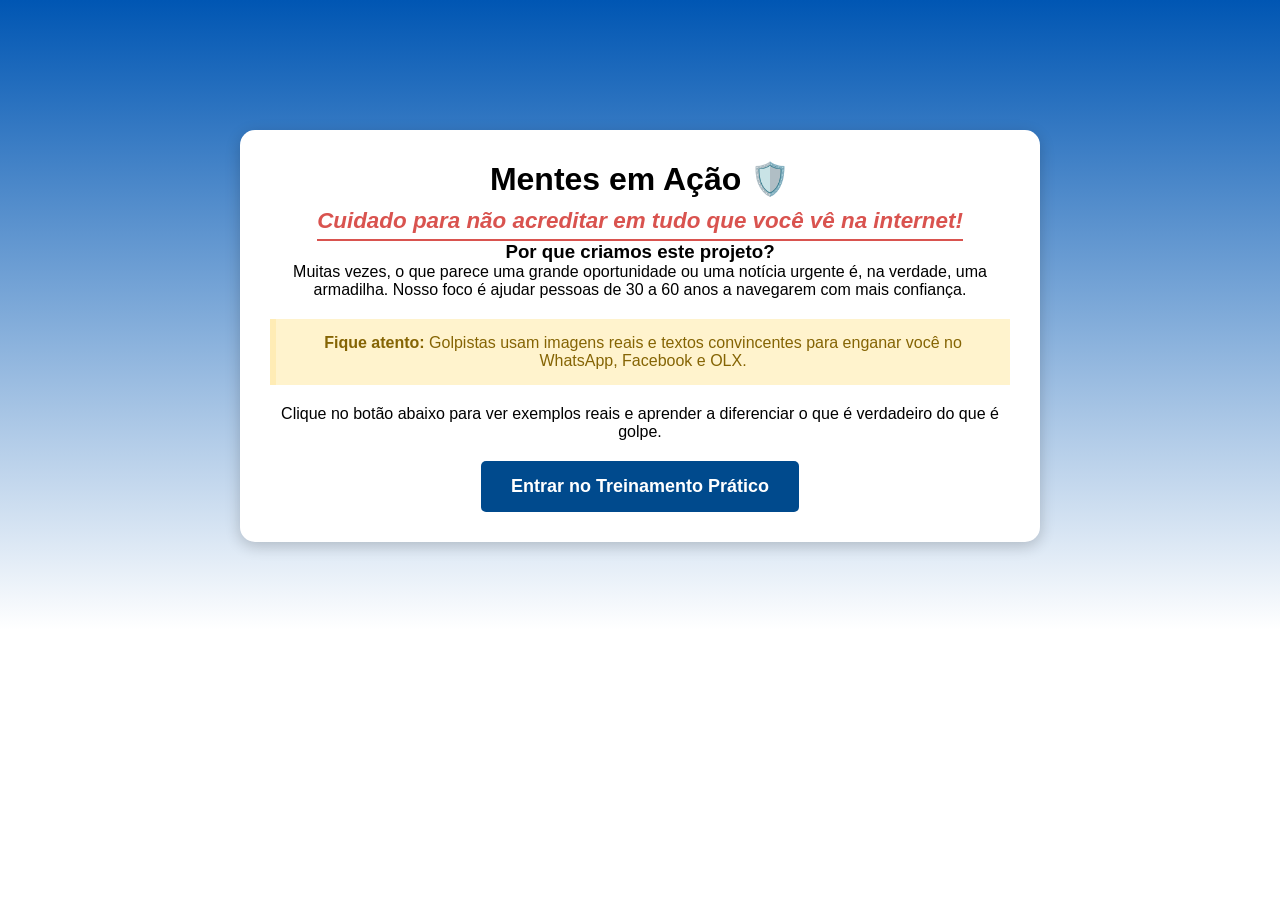
<file: index.html>
<!DOCTYPE html>
<html lang="pt-br">
<head>
    <meta charset="UTF-8">
    <meta name="viewport" content="width=device-width, initial-scale=1.0">
    <title>Mentes em Ação - Segurança Digital</title>
    <link rel="stylesheet" href="pagina.css">
</head>
<body>
    <div class="container-entrada">
        <header>
            <h1>Mentes em Ação 🛡️</h1>
            <h2 class="frase-alerta">Cuidado para não acreditar em tudo que você vê na internet!</h2>
        </header>

        <section class="conteudo-explicativo">
            <h3>Por que criamos este projeto?</h3>
            <p>Muitas vezes, o que parece uma grande oportunidade ou uma notícia urgente é, na verdade, uma armadilha. Nosso foco é ajudar pessoas de 30 a 60 anos a navegarem com mais confiança.</p>
            
            <div class="alerta-box">
                <p><strong>Fique atento:</strong> Golpistas usam imagens reais e textos convincentes para enganar você no WhatsApp, Facebook e OLX.</p>
            </div>

            <p>Clique no botão abaixo para ver exemplos reais e aprender a diferenciar o que é verdadeiro do que é golpe.</p>
            
            <a href="quiz.html" class="botao-proximo">Entrar no Treinamento Prático</a>
        </section>
    </div>
</body>
</html>
</file>
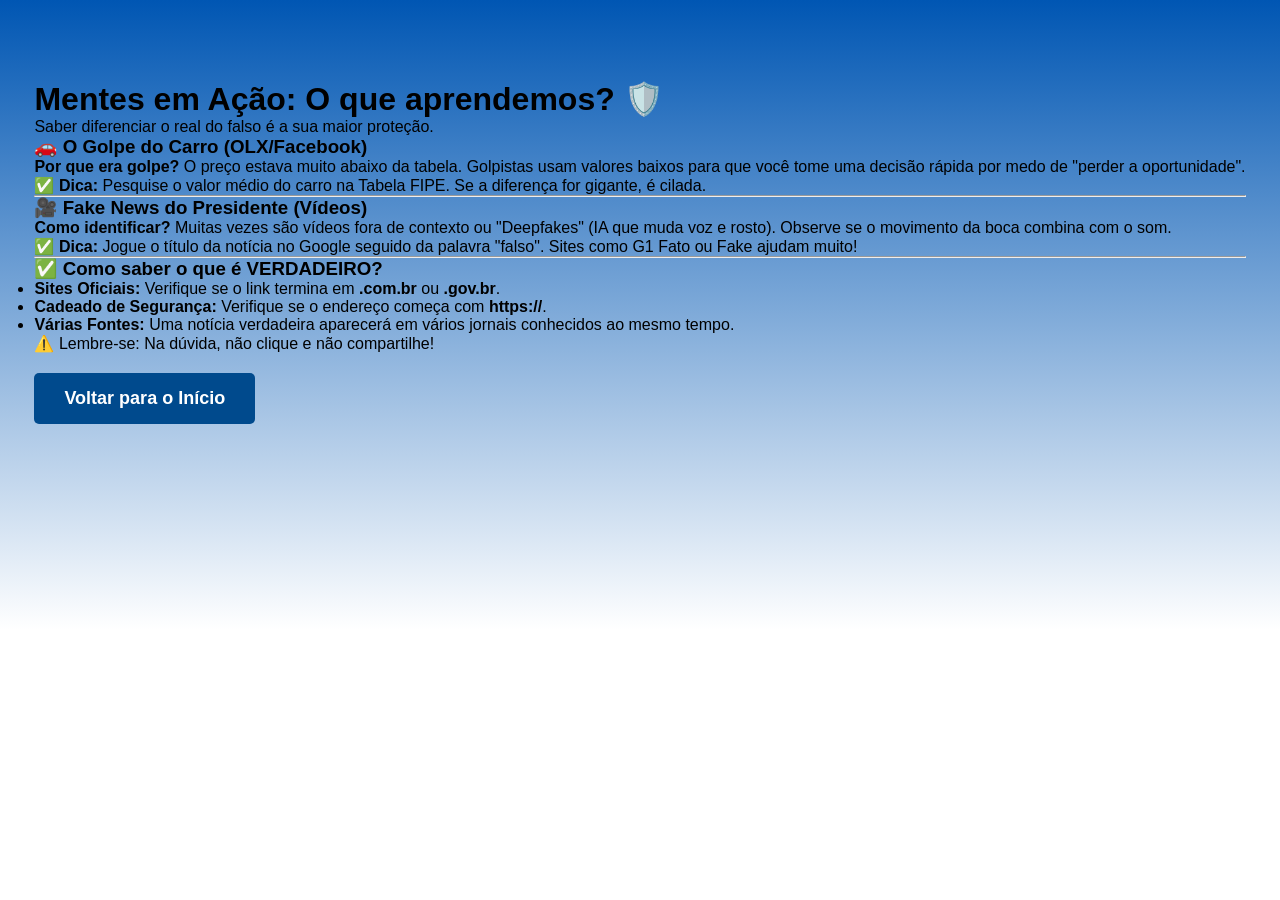
<file: explica.html>
<!DOCTYPE html>
<html lang="pt-br">
<head>
    <meta charset="UTF-8">
    <meta name="viewport" content="width=device-width, initial-scale=1.0">
    <title>Análise de Veracidade - Mentes em Ação</title>
    <link rel="stylesheet" href="pagina.css">
</head>
<body>
    <div class="container-explica">
        <header>
            <h1>Mentes em Ação: O que aprendemos? 🛡️</h1>
            <p>Saber diferenciar o real do falso é a sua maior proteção.</p>
        </header>

        <section class="analise-item">
            <h3>🚗 O Golpe do Carro (OLX/Facebook)</h3>
            <p><strong>Por que era golpe?</strong> O preço estava muito abaixo da tabela. Golpistas usam valores baixos para que você tome uma decisão rápida por medo de "perder a oportunidade".</p>
            <p class="dica-check">✅ <strong>Dica:</strong> Pesquise o valor médio do carro na Tabela FIPE. Se a diferença for gigante, é cilada.</p>
        </section>

        <hr>

        <section class="analise-item">
            <h3>🎥 Fake News do Presidente (Vídeos)</h3>
            <p><strong>Como identificar?</strong> Muitas vezes são vídeos fora de contexto ou "Deepfakes" (IA que muda voz e rosto). Observe se o movimento da boca combina com o som.</p>
            <p class="dica-check">✅ <strong>Dica:</strong> Jogue o título da notícia no Google seguido da palavra "falso". Sites como G1 Fato ou Fake ajudam muito!</p>
        </section>

        <hr>

        <section class="analise-item">
            <h3>✅ Como saber o que é VERDADEIRO?</h3>
            <ul>
                <li><strong>Sites Oficiais:</strong> Verifique se o link termina em <b>.com.br</b> ou <b>.gov.br</b>.</li>
                <li><strong>Cadeado de Segurança:</strong> Verifique se o endereço começa com <b>https://</b>.</li>
                <li><strong>Várias Fontes:</strong> Uma notícia verdadeira aparecerá em vários jornais conhecidos ao mesmo tempo.</li>
            </ul>
        </section>

        <div class="alerta-final">
            <p>⚠️ Lembre-se: Na dúvida, não clique e não compartilhe!</p>
        </div>

        <a href="index.html" class="botao-proximo">Voltar para o Início</a>
    </div>
</body>
</html>
</file>
<file: pagina.css>
/* 1. Configuração de reset (topo do arquivo) */
* {
    margin: 0;
    padding: 0;
    box-sizing: border-box;
    font-family: Arial, sans-serif;
}

/* 2. O fundo azul com branco e centralização */
body {
    width: 100%;
    min-height: 100vh;
    background: linear-gradient(180deg, #0056b3 0%, #ffffff 70%) no-repeat;
    display: flex;
    flex-direction: column;
    align-items: center;
    padding-top: 80px; 
}
/* Essa é a parte que faltava para colocar um do lado do outro */
.container-cards {
    display: flex;           /* Ativa o alinhamento flexível */
    flex-direction: row;     /* Força a ficar em linha (lado a lado) */
    justify-content: center; /* Centraliza o par de cards na tela */
    align-items: flex-start; /* Alinha os cards pelo topo */
    gap: 30px;               /* Cria o espaço entre um card e outro */
    flex-wrap: wrap;         /* Se a tela diminuir, um vai para baixo do outro */
    width: 100%;
    max-width: 1200px;       /* Evita que fiquem muito longe em telas enormes */
    margin: 20px auto;       /* Centraliza o bloco todo */
}
/* 3. Estilo dos Cards */
.card {
    background-color: white;
    border-radius: 8px;
    width: 320px;
    /* Altura fixa para os dois cards serem idênticos */
    height: 520px; 
    padding: 20px;
    box-shadow: 0 15px 35px rgba(0,0,0,0.2);
    
    /* O segredo para alinhar tudo dentro */
    display: flex;
    flex-direction: column;
}

.card img {
    width: 100%;
    height: 180px;
    object-fit: cover;
    border-radius: 4px;
    margin-bottom: 10px;
}

.card h3 {
    font-size: 1.1rem;
    margin-bottom: 10px;
    /* Define um espaço fixo para o título */
    min-height: 50px; 
}

.card p {
    font-size: 0.9rem;
    color: #555;
    /* Faz o texto ocupar o espaço que sobrar, empurrando o botão */
    flex-grow: 1; 
    margin-bottom: 15px;
}

.botao-personalizado {
    display: block;
    width: 100%;
    padding: 12px 0;
    text-decoration: none;
    border-radius: 5px;
    font-weight: bold;
    text-align: center;
    /* Garante que o botão fique sempre no final */
    margin-top: auto; 
}

/* 5. Cores dos botões */
.btn-roxo { 
    background-color: #6e0ad6; 
    color: white !important; 
}

.btn-azul { 
    background-color: #0056b3; 
    color: white !important; 
}
/* Estilo específico para o Card do G1 */
.noticia-g1 {
    border-top: 5px solid #c4170c !important; /* Linha vermelha clássica do G1 */
}

.tag-g1 {
    background-color: #c4170c;
    color: white;
    font-weight: bold;
    font-size: 14px;
    padding: 2px 8px;
    display: inline-block;
    margin-bottom: 10px;
    border-radius: 2px;
}

.botao-g1 {
    display: block;
    width: 100%;
    padding: 12px;
    background-color: #c4170c; /* Vermelho G1 */
    color: white !important;
    text-decoration: none;
    font-weight: bold;
    text-align: center;
    border-radius: 4px;
    margin-top: auto;
    transition: background 0.3s;
}

.botao-g1:hover {
    background-color: #a3130a;
}

/* Garante que o título do G1 seja preto e sério */
.noticia-g1 h3 {
    color: #333;
    font-size: 1.1rem;
    text-align: left;
    margin-top: 5px;
}

.noticia-g1 p {
    text-align: left;
    color: #666;
}
.preco-golpe {
    color: #2ecc71;
    font-size: 1.5rem;
    font-weight: bold;
    margin: 10px 0;
}

/* Estilo para a tag da OLX se você ainda não tiver */
.tag-olx {
    background-color: #6E0AD6; /* Roxo clássico da OLX */
    color: white;
    padding: 5px 10px;
    display: inline-block;
    border-radius: 4px;
    font-weight: bold;
    margin-bottom: 10px;
}
.quiz-interativo {
    background-color: #ffffff;
    padding: 30px;
    margin-top: 40px;
    border-radius: 15px;
    text-align: center;
    box-shadow: 0 4px 15px rgba(0,0,0,0.1);
}

.btn-quiz {
    padding: 15px 25px;
    margin: 10px;
    border: none;
    border-radius: 8px;
    font-weight: bold;
    cursor: pointer;
    font-size: 1rem;
    transition: 0.3s;
}

.golpe { background-color: #e74c3c; color: white; }
.verdade { background-color: #2ecc71; color: white; }

.btn-quiz:hover { transform: scale(1.1); }

#resultado-quiz {
    margin-top: 20px;
    font-size: 1.1rem;
    min-height: 30px;
}
/* Organiza o título do Quiz */
.quiz-interativo h2 {
    margin-top: 40px;
    margin-bottom: 20px;
}

/* Coloca as perguntas lado a lado */
.quiz-container {
    display: flex;
    justify-content: center;
    gap: 20px;
    flex-wrap: wrap; /* Para não quebrar no celular */
    padding: 20px;
}

/* Estilo de cada "card" de pergunta */
.quiz-item {
    background: #f9f9f9;
    border: 1px solid #ddd;
    border-radius: 12px;
    padding: 20px;
    width: 350px; /* Tamanho fixo para ficarem iguais */
    box-shadow: 0 4px 8px rgba(0,0,0,0.05);
    display: flex;
    flex-direction: column;
    justify-content: space-between;
}

/* Alinha os botões dentro do card */
.botoes-quiz {
    display: flex;
    gap: 10px;
    justify-content: center;
    margin-top: 15px;
}

/* Deixa os botões com o mesmo tamanho */
.btn-quiz {
    flex: 1;
    padding: 12px;
    border: none;
    border-radius: 6px;
    font-weight: bold;
    cursor: pointer;
    transition: 0.3s;
}

.msg-feedback {
    margin-top: 15px;
    font-size: 0.9rem;
    min-height: 20px; /* Evita que o card mude de tamanho ao aparecer o texto */
}
.selo-seguranca {
    position: absolute;
    top: 10px;
    right: 10px;
    padding: 5px 10px;
    border-radius: 20px;
    font-size: 0.8rem;
    font-weight: bold;
    color: white;
    display: flex;
    align-items: center;
    gap: 5px;
}

.alerta { background-color: #e74c3c; /* Vermelho */ }
.verificado { background-color: #2ecc71; /* Verde */ }

/* Precisa adicionar isso no seu .card para o selo ficar no lugar certo */
.card {
    position: relative;
    /* ... o resto do seu CSS do card ... */
}
.propaganda {
    width: 100%;
    padding: 80px 20px;
    display: flex;
    flex-direction: column;
    align-items: center;

    /* FUNDO MODERNO: Um gradiente que vai do azul escuro para o roxo sutil */
    background: linear-gradient(135deg, #1a2a6c, #b21f1f, #fdbb2d); /* Opção colorida */
    /* OU esta opção mais "Cyber": */
    background: linear-gradient(180deg, #0f0c29 0%, #302b63 50%, #24243e 100%);
    
    /* Recalocando os ícones de escudo sobre o gradiente */
    background-image: url("data:image/svg+xml,%3Csvg xmlns='http://www.w3.org/2000/svg' width='100' height='100' viewBox='0 0 100 100'%3E%3Cg fill='%23ffffff' fill-opacity='0.07'%3E%3Cpath d='M50 10L10 30v30c0 20 15 35 40 40 25-5 40-20 40-40V30L50 10z'/%3E%3C/g%3E%3C/svg%3E");
}

.card {
    background-color: #ffffff;
    border-radius: 15px;
    /* Sombra mais forte para o card "saltar" do fundo escuro */
    box-shadow: 0 20px 40px rgba(0,0,0,0.4); 
    border: none;
}
.container-entrada {
    max-width: 800px;
    margin: 50px auto;
    padding: 30px;
    background-color: white;
    border-radius: 15px;
    box-shadow: 0 4px 15px rgba(0,0,0,0.2);
    text-align: center;
    font-family: 'Segoe UI', Tahoma, Geneva, Verdana, sans-serif;
}

.alerta-box {
    background-color: #fff3cd;
    border-left: 6px solid #ffecb5;
    margin: 20px 0;
    padding: 15px;
    color: #856404;
}

.botao-proximo {
    display: inline-block;
    padding: 15px 30px;
    background-color: #004a8d;
    color: white;
    text-decoration: none;
    border-radius: 5px;
    font-weight: bold;
    font-size: 18px;
    margin-top: 20px;
    transition: background 0.3s;
}

.botao-proximo:hover {
    background-color: #003366;
}
.frase-alerta {
    color: #d9534f; /* Um vermelho de alerta, mas elegante */
    font-style: italic;
    font-size: 1.4rem;
    margin-top: 10px;
    border-bottom: 2px solid #d9534f;
    display: inline-block;
    padding-bottom: 5px;
}
/* Para os botões ficarem organizados nos cards */
.botao-exemplo, .botao-analise {
    display: inline-block;
    padding: 8px 12px;
    margin: 5px;
    border-radius: 5px;
    text-decoration: none;
    font-weight: bold;
    font-size: 13px;
    transition: 0.3s;
}

.botao-exemplo {
    background-color: #6c757d; /* Cinza */
    color: white !important;
}

.botao-analise {
    background-color: #004a8d; /* Azul */
    color: white !important;
}

.botao-exemplo:hover, .botao-analise:hover {
    filter: brightness(1.2);
}
</file>
